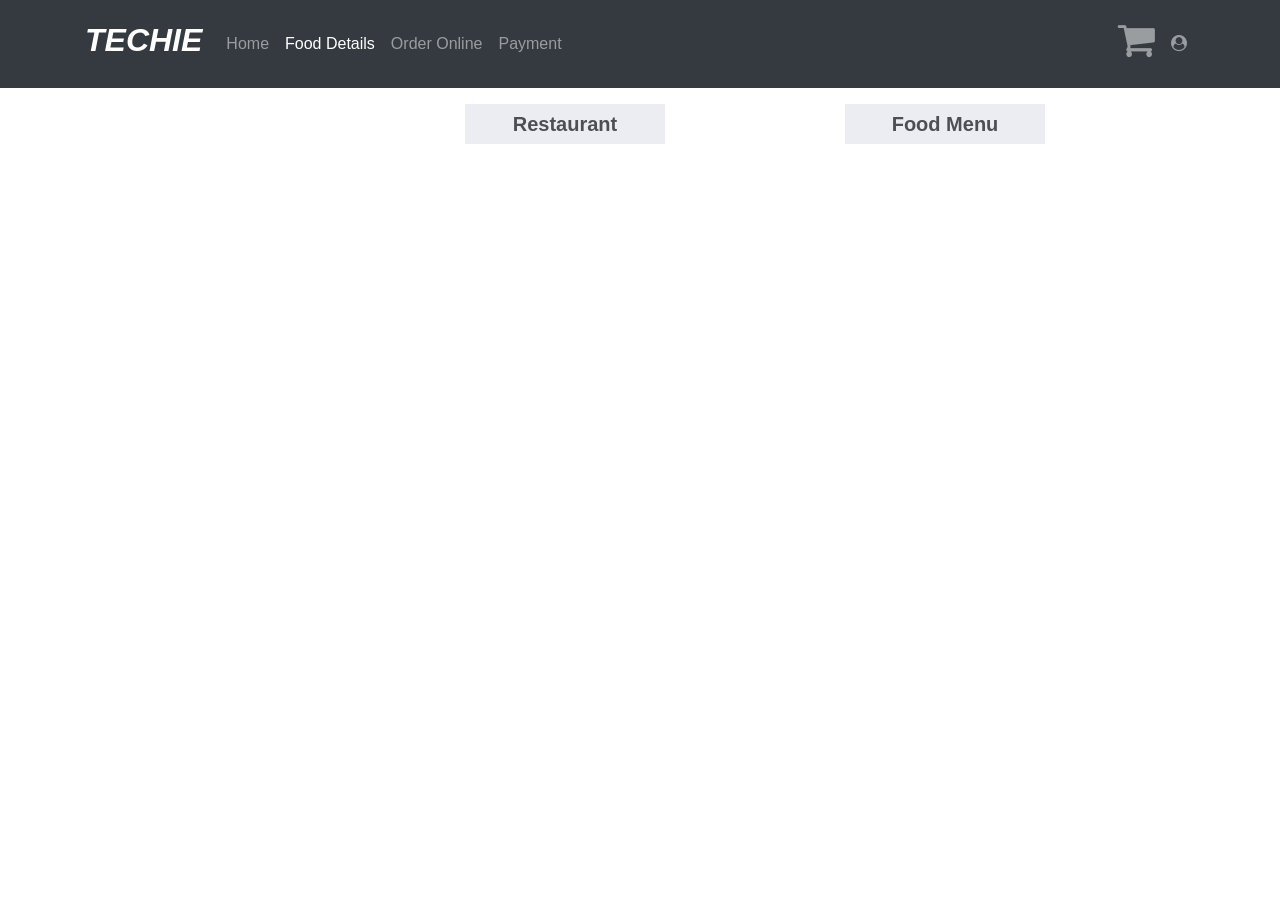
<file: src/main/resources/static/bookingtable.html>
<!DOCTYPE html>
<html lang="en">
<head>
    
<meta charset="utf-8">
<meta name="viewport" content="width=device-width, initial-scale=1, shrink-to-fit=no">
<title>Bootstrap 4 Horizontal Form Layout</title>
<link rel="stylesheet" href="bookingtable.css">
<link rel="stylesheet" href="https://stackpath.bootstrapcdn.com/bootstrap/4.3.1/css/bootstrap.min.css">
<link rel="stylesheet" href="https://maxcdn.bootstrapcdn.com/font-awesome/4.7.0/css/font-awesome.min.css">
<script src="https://ajax.googleapis.com/ajax/libs/jquery/3.3.1/jquery.min.js"></script>
<script src="https://cdnjs.cloudflare.com/ajax/libs/popper.js/1.14.7/umd/popper.min.js"></script>
<script src="https://stackpath.bootstrapcdn.com/bootstrap/4.3.1/js/bootstrap.min.js"></script>
<style>

 
        

  </style>
</head>
<body  >

        <nav class="navbar navbar-expand-md navbar-dark bg-dark mb-3">
                <div class="container">
                    <a href="#" class="navbar-brand mr-3"><h2><b><i>TECHIE</i></b></h2></a>
                    <button type="button" class="navbar-toggler" data-toggle="collapse" data-target="#navbarCollapse">
                        <span class="navbar-toggler-icon"></span>
                    </button>
                    <div class="collapse navbar-collapse" id="navbarCollapse">
                        <div class="navbar-nav">
                            <a href="#" class="nav-item nav-link " onclick="location.href='home.html';">Home</a>
                            <a href="#" class="nav-item nav-link active" >Food Details</a>
                            <a href="#" class="nav-item nav-link" onclick="location.href='Order.html';">Order Online</a>
                            <a href="#" class="nav-item nav-link"  onclick="location.href='pay.html';">Payment</a>
                        </div>
                        <div class="navbar-nav ml-auto">
                        
                             <a href="#" class="nav-item nav-link">  <form class="form-inline">
                        
                                        
                              <a href="#" class="nav-item nav-link"  onclick="location.href='cart.html';"><h1><b><i class="fa fa-shopping-cart icon"></i></b></h1> </a>
                              <a href="#" class="nav-item nav-link" onclick="location.href='1.html';"><b><i class="fa fa-user-circle icon"></i></b></a>

                                      </div>
                                </div>
                            </form></a>
                           
                        </div>
                    </div>
                </div>    
</nav>


<div class="container">
        <div class="row">
                <div class="col-lg-4">
                        <div id='hotels'></div>

                        <script type="text/javascript">
        
                            function loadPosts(id) {
                              console.log("hi");
                        fetch(`http://localhost:8080/api/menu/${id}`)
                        .then((res) => res.json()).then(h => {
                            let output = '';
                           // hotel.map(h => {
                                output += `
                                    <h1>${h.menuItems}</h1>
                                    
                                    <style>
                                    body{
                                        background-color:rgb(250, 229, 108);;
                                        background-size:100%;

                                    }
                                    </style>
                                   <body>
                                    <table style="border-collapse:collapse;font-family: normal;width:100%;">
                                      <tr>
                                        <th>Start Time</th>
                                        <th>End Time</th>
                                       
                                          </tr>
                                       <tr>
                                        <td>${h.startTime}</td>
                                        <td>${h.endTime}</td>
                                       
                                          </tr>
                                        </table>
                                        </body>
                    
                                `;
                                console.log(h.hotelName);
                            
                            document.getElementById('hotels').innerHTML = output;
                            // window.location.href = "http://www.w3schools.com";
                        })
                        .catch((err) => {
                            console.log(err);
                        });
                    }
                    </script>
                    
                                    


                </div>
                <div class="col-lg-4">
                   

                    <div id='hotels'></div>

                        <script type="text/javascript">
        
                            function loadPost(id) {
                              console.log("hi");
                        fetch(`http://localhost:8080/api/rest/${id}`)
                        .then((res) => res.json()).then(h => {
                            let output = '';
                           // hotel.map(h => {
                                output += `
                                    <h1>${h.restName}</h1>
                                    
                                    <style>
                                    body{
                                        background-color:rgb(250, 229, 108);;
                                        background-size:100%;

                                    }
                                    </style>
                                   <body>
                                    <table style="border-collapse:collapse;font-family: normal;width:100%;">
                                      <tr>
                                        <th>RestaurantType</th>
                                        <th>RestaturantRegion</th>
                                       
                                          </tr>
                                       <tr>
                                        <td><b>${h.restType}</b></td>
                                        <td><b>${h.restRegion}</b></td>
                                       
                                          </tr>
                                        </table>
                                        <img src=" ${h.restimg}" width=100%  height=80%>
                                        </body>
                    
                                `;
                                console.log(h.hotelName);
                            
                            document.getElementById('hotels').innerHTML = output;
                            // window.location.href = "http://www.w3schools.com";
                        })
                        .catch((err) => {
                            console.log(err);
                        });
                    }
                    </script>
                    <ul>
                   
                            <li><a><b>Restaurant</b></a>
                               <ul>
                              <li class ="dropdown">
                                 <a   onclick="loadPost(1)">Saravanabhavan</a>
                                 <a onclick="loadPost(2)">Uthayambhavan</a>
                                 <a onclick="loadPost(3)">	Dakshin</a>
                                 <a onclick="loadPost(4)">Royal Veg</a>
                               
                              </li>
                              </ul>
                   





                </div>
                <div class="col-lg-4">      
                        <ul>
                   
                        <li><a><b>Food Menu</b></a>
                           <ul>
                          <li class ="dropdown">
                             <a   onclick="loadPosts(1)">idly</a>
                             <a onclick="loadPosts(1)">dhosaai</a>
                             <a onclick="loadPosts(1)">	poori</a>
                             <a onclick="loadPosts(1)">sapathi</a>
                            <a onclick="loadPosts(2)">Briyani</a>
                             <a onclick="loadPosts(2)">	meals</a>
                             <a onclick="loadPosts(2)">	sapathi</a>
                             <a onclick="loadPosts(2)">	rice</a>
                             <a onclick="loadPosts(3)">	sapathi</a>
                             <a onclick="loadPosts(3)">parotta</a>
                             <a onclick="loadPosts(3)">	meals</a>
                          </li>
                          </ul></div>
            </div>

            










  </div>

    

  
 
</body>

</html>
</file>
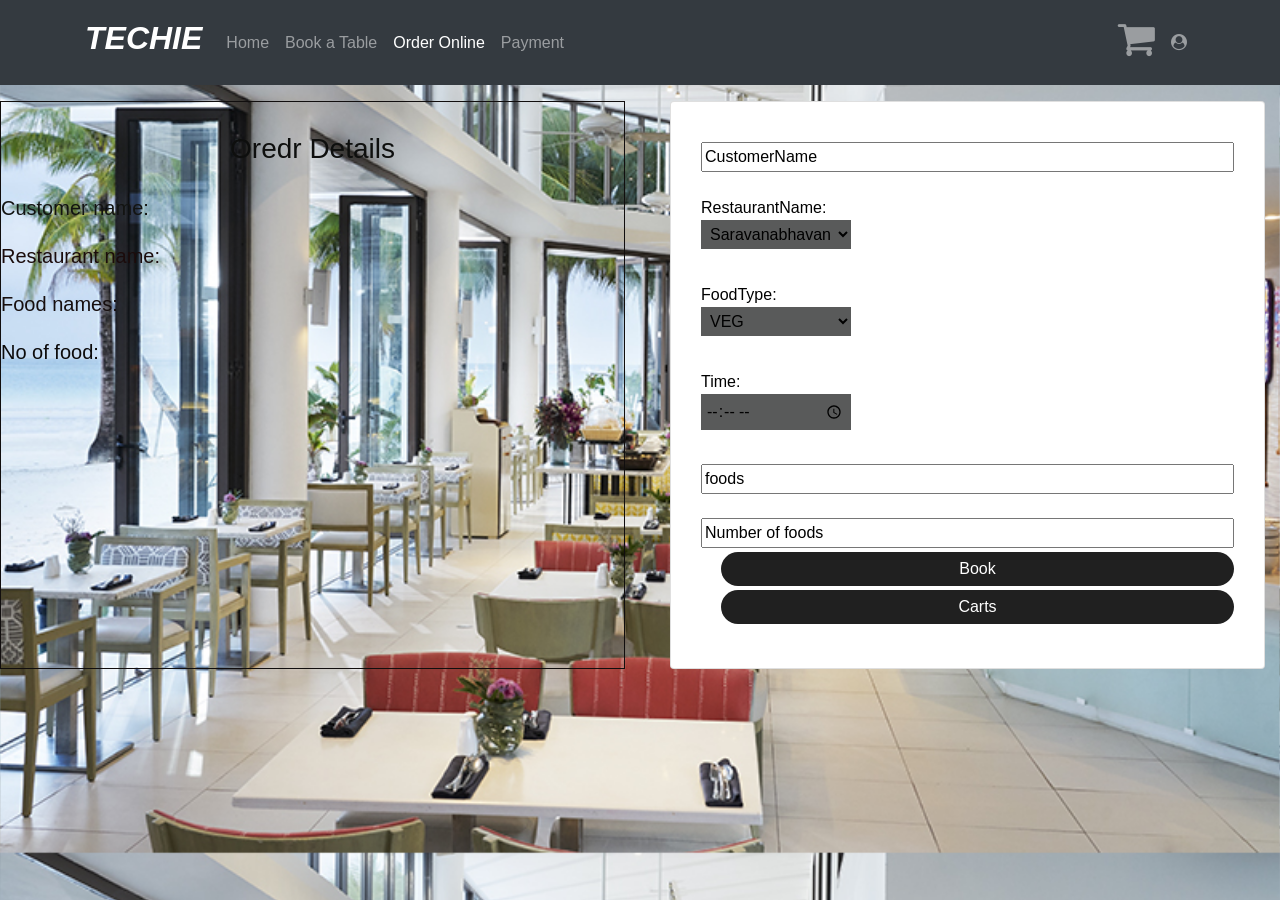
<file: src/main/resources/static/order.html>
<!DOCTYPE html>
<html lang="en">
<head>
    
<meta charset="utf-8">
<meta name="viewport" content="width=device-width, initial-scale=1, shrink-to-fit=no">
<title>Bootstrap 4 Horizontal Form Layout</title>
<link rel="stylesheet" href="order.css">
<link rel="stylesheet" href="https://stackpath.bootstrapcdn.com/bootstrap/4.3.1/css/bootstrap.min.css">
<link rel="stylesheet" href="https://maxcdn.bootstrapcdn.com/font-awesome/4.7.0/css/font-awesome.min.css">
<script src="https://ajax.googleapis.com/ajax/libs/jquery/3.3.1/jquery.min.js"></script>
<script src="https://cdnjs.cloudflare.com/ajax/libs/popper.js/1.14.7/umd/popper.min.js"></script>
<script src="https://stackpath.bootstrapcdn.com/bootstrap/4.3.1/js/bootstrap.min.js"></script>
<style>
     ::placeholder {
              color:black;
              opacity: 1; /* Firefox */
            }
            
            :-ms-input-placeholder { /* Internet Explorer 10-11 */
             color:black;
            }
            
            ::-ms-input-placeholder { /* Microsoft Edge */
             color:black;
            }

 
        

  </style>
</head>
<body   >

        <nav class="navbar navbar-expand-md navbar-dark bg-dark mb-3">
                <div class="container">
                    <a href="#" class="navbar-brand mr-3"><h2><b><i>TECHIE</i></b></h2></a>
                    <button type="button" class="navbar-toggler" data-toggle="collapse" data-target="#navbarCollapse">
                        <span class="navbar-toggler-icon"></span>
                    </button>
                    <div class="collapse navbar-collapse" id="navbarCollapse">
                        <div class="navbar-nav">
                            <a href="#" class="nav-item nav-link " onclick="location.href='home.html';">Home</a>
                            <a href="#" class="nav-item nav-link " onclick="location.href='bookingtable.html';">Book a Table</a>
                            <a href="#" class="nav-item nav-link  active">Order Online</a>
                            <a href="#" class="nav-item nav-link"  onclick="location.href='pay.html';">Payment</a>

                        </div>
                        <div class="navbar-nav ml-auto">
                        
                             <a href="#" class="nav-item nav-link">  <form class="form-inline">
                        
                                        
                                <a href="#" class="nav-item nav-link"  onclick="location.href='cart.html';"><h1><b><i class="fa fa-shopping-cart icon"></i></b></h1> </a>
                                <a href="#" class="nav-item nav-link" onclick="location.href='1.html';"><b><i class="fa fa-user-circle icon"></i></b></a>
                                        
                                      </div>
                                </div>
                            </form></a>
                           
                        </div>
                    </div>
                </div>    
</nav>

<div class="containe">
        <!--Row with two equal columns-->
        <div class="row">
            <div class="col-md-6">
                <!--new row-->

                <div style="width:100%;height:100%;border:1px solid #110e0e;">
                        <h3 align="center" style="margin: 30px; color: rgb(14, 15, 14)">Oredr Details</h3>
                    <div class="containe mt-3">
                        <div class="row">
                                <div class="col-md-6" style="position: relative;">
                                    <div class="details">
                                    <h5 align="left" style="color: rgb(19, 20, 18)">Customer name:</h5>
                                    </div>
                                </div>
                                <div class="col-md-6" style="position: relative;">
                                    <div class="details">
                                    <h5 align="left" style="word-wrap: break-word; color: rgb(34, 20, 20)" id="cname" ></h5>
                                    </div>
                                </div>
                        </div>
                    </div>

                    <div class="containe mt-3">
                            <div class="row">
                                    <div class="col-md-6" style="position: relative;">
                                        <div class="details">
                                        <h5 align="left" style="color: rgb(27, 12, 12)">Restaurant name:</h5>
                                        </div>
                                    </div>
                                    <div class="col-md-6" style="position: relative;">
                                        <div class="details">
                                        <h5 align="left" style="word-wrap: break-word; color: rgba(21, 22, 20, 0.719)" id="resname" ></h5>
                                        </div>
                                    </div>
                            </div>
                        </div>

                        <div class="containe mt-3">
                                <div class="row">
                                        <div class="col-md-6" style="position: relative;">
                                            <div class="details">
                                            <h5 align="left" style="color: rgb(22, 14, 14)">Food names:</h5>
                                            </div>
                                        </div>
                                        <div class="col-md-6" style="position: relative;">
                                            <div class="details">
                                            <h5 align="left" style="word-wrap: break-word; color: rgb(23, 26, 22)" id="foodname" ></h5>
                                            </div>
                                        </div>
                                </div>
                            </div>

                            <div class="containe mt-3">
                                    <div class="row">
                                            <div class="col-md-6" style="position: relative;">
                                                <div class="details">
                                                <h5 align="left" style="color: rgb(12, 11, 11)">No of food:</h5>
                                                </div>
                                            </div>
                                            <div class="col-md-6" style="position: relative;">
                                                <div class="details">
                                                <h5 align="left" style="word-wrap: break-word; color: rgb(13, 14, 13)" id="noname" ></h5>
                                                </div>
                                            </div>
                                    </div>
                                </div>




</div>



                <!--new row-->
            </div>
            <div class="col-md-6"><div class="container">
         
                    <div class="card"> 
                       <input type="text" placeholder="CustomerName" id="Name"><br>
                     
                       
                       RestaurantName: &nbsp;&nbsp;&nbsp;&nbsp;&nbsp;<select class="style" id="rest">
                            <option value="Saravanabhavan">Saravanabhavan</option>
                            <option  value="Uthyambavan">Uthyambavan</option>
                            <option value="Dakshan">Dakshan</option>
                            <option value="Royal">Royal</option>
                            <option value="Annamal">Annamal</option>
                       
                                  </select>
                                   
                                   
                        
                                  <br>
          
                              FoodType: &nbsp;&nbsp;&nbsp;&nbsp;&nbsp;&nbsp;<select class="style" id="food" >
                                  <option value="VEG">VEG</option>
                                  <option value="NON_VEG">NON_VEG</option>
                                  <option value="CUISINE">CUISINE</option>
                                  
                                 
                                  </select><br>
          
                         Time:&nbsp;&nbsp;<input type="time" name="Check-in-Date" class="style" id="time"><br>
        
                          <input type="text" placeholder="foods" id="ww"><br>
                          <input type="text" placeholder="Number of foods" id="no"><br>
                          <input type="button" onclick="handleClick()" class="button" value="Book"   id="button">
          
          &nbsp;&nbsp;&nbsp;&nbsp;&nbsp;&nbsp;&nbsp;&nbsp;&nbsp;&nbsp;&nbsp;&nbsp;&nbsp;     
          
          
          <input type="button" onclick="location.href='cart.html';" class="button1" value="Carts" id="button">
          &nbsp;&nbsp;&nbsp;&nbsp;&nbsp;&nbsp;&nbsp;&nbsp;&nbsp;&nbsp;&nbsp;&nbsp;&nbsp;     
          
          
         
                      </div>
            </div>      
            </div>
           </div>
        </div>
<script type="text/javascript">
    function postData(url = '', data = {}) {
        console.log('We are here');
        // Default options are marked with *
        return fetch(url, {
            method: 'POST', // *GET, POST, PUT, DELETE, etc.
            mode: 'cors', // no-cors, cors, *same-origin
            cache: 'no-cache', // *default, no-cache, reload, force-cache, only-if-cached
            credentials: 'same-origin', // include, *same-origin, omit
            headers: {
                'Content-Type': 'application/json',
                // 'Content-Type': 'application/x-www-form-urlencoded',
            },
            redirect: 'follow', // manual, *follow, error
            referrer: 'no-referrer', // no-referrer, *client
            body: JSON.stringify(data), // body data type must match "Content-Type" header
        })
            .then(response => response.json()); // parses JSON response into native Javascript objects 
    }

    function handleClick() {
        console.log('Hi');
        const name = document.getElementById('Name').value;
        
        var rest = document.getElementById('rest').value
        //alert(rest);
        const food = document.getElementById('food').value;
       // alert(food);
        const time = document.getElementById('time').value;
        const ww = document.getElementById('ww').value;
        const no = document.getElementById('no').value;
        
        const Data = {
            url: 'http://localhost:8080/api/seat',
            data: { 
                'customerName': name, 
                'restaurantName': rest, 
                'foodType': food, 
                'time': time, 
                'foods': ww, 
                'noFood':no 
            }
        };
        postData(Data.url, Data.data)
            .then(data =>{


                document.getElementById('cname').innerHTML=`${data.customerName}`;
                document.getElementById('resname').innerHTML=`${data.restaurantName}`;
                document.getElementById('foodname').innerHTML=`${data.foodType}`;
                document.getElementById('noname').innerHTML=`${data.noFood}`;


               // alert(data.orderId);
            })            
            .catch(error => console.error(error));
            alert("Booking Successfull");
    }
</script>

  
 
</body>

</html>
</file>
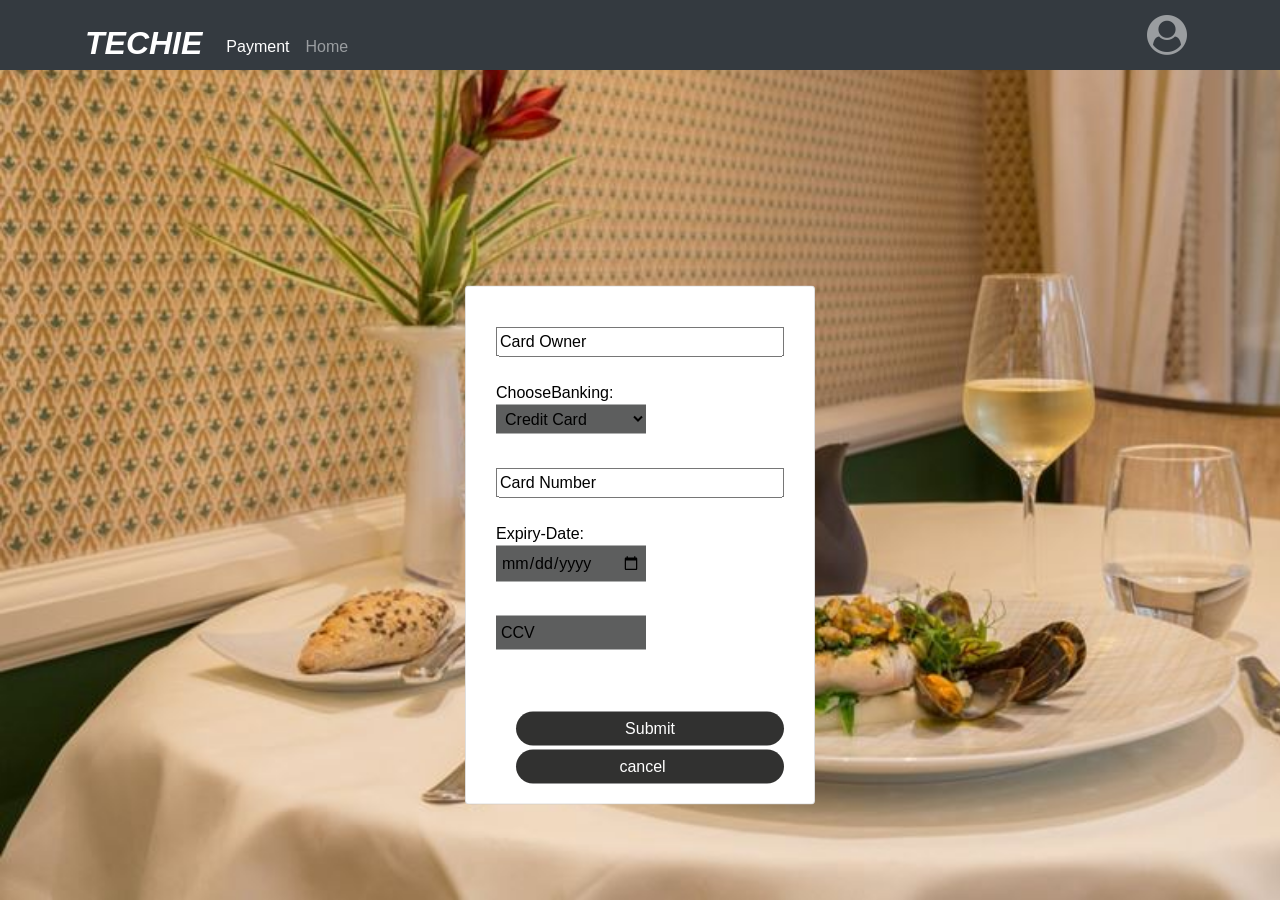
<file: src/main/resources/static/pay.html>
<html>
    <head><title>booking</title>
    
    <meta charset="utf-8">
<meta name="viewport" content="width=device-width, initial-scale=1, shrink-to-fit=no">
<title>Bootstrap 4 Horizontal Form Layout</title>

<link rel="stylesheet" href="style3.css">
<link rel="stylesheet" href="https://stackpath.bootstrapcdn.com/bootstrap/4.3.1/css/bootstrap.min.css">
<link rel="stylesheet" href="https://maxcdn.bootstrapcdn.com/font-awesome/4.7.0/css/font-awesome.min.css">
<script src="https://ajax.googleapis.com/ajax/libs/jquery/3.3.1/jquery.min.js"></script>
<script src="https://cdnjs.cloudflare.com/ajax/libs/popper.js/1.14.7/umd/popper.min.js"></script>
<script src="https://stackpath.bootstrapcdn.com/bootstrap/4.3.1/js/bootstrap.min.js"></script>
    </head>
    <style>
            ::placeholder {
              color:black;
              opacity: 1; /* Firefox */
            }
            
            :-ms-input-placeholder { /* Internet Explorer 10-11 */
             color:black;
            }
            
            ::-ms-input-placeholder { /* Microsoft Edge */
             color:black;
            }
            </style>
    <body>
        <nav class="navbar navbar-expand-md navbar-dark bg-dark mb-3">
            <div class="container">
                <a href="#" class="navbar-brand mr-3"><h2><b><i>TECHIE</i></b></h2></a>
                <button type="button" class="navbar-toggler" data-toggle="collapse" data-target="#navbarCollapse">
                    <span class="navbar-toggler-icon"></span>
                </button>
                <div class="collapse navbar-collapse" id="navbarCollapse">
                    <div class="navbar-nav">
                        <a href="#" class="nav-item nav-link  active"  > Payment</a>
                        <a href="#" class="nav-item nav-link" onclick="location.href='bookingtable.html';" >Home</a>
                        <a href="#" class="nav-item nav-link"></a>
                        <a href="#" class="nav-item nav-link"></a>
                    </div>
                    <div class="navbar-nav ml-auto">
                    
                         <a href="#" class="nav-item nav-link">  <form class="form-inline">
                    
                                    <a href="#" class="nav-item nav-link" ><h1><b><i class="fa fa-user-circle icon"></i></b></h1></a>
                                </div>
                            </div>
                        </form></a>
                       
                    </div>
                </div>
            </div>    
</nav>

            
<div class="container">
    <div class="row">
        <div class="col-lg-4"></div>
        <div class="col-lg-4">
             <div class="card"> 
            <input type="text" placeholder="Card Owner" id="inputName"><br>
           ChooseBanking: &nbsp;&nbsp;&nbsp;
            
                       <select class="style"  id="inputPay">
                         <option value="Credit Card">Credit Card</option>
                         <option value="Debit Card">Debit Card</option>
                         
                       </select><br>

                       <input type="number" placeholder="Card Number" id="inputNum"><br>
           Expiry-Date:&nbsp;&nbsp;<input type="date" name="Check-in-Date"  id="inputExpiry"class="style" ><br>
                       <input type="number"placeholder="CCV" class="style" id="inputCcv" ><br><br>
                       &nbsp;&nbsp;&nbsp;&nbsp;&nbsp;&nbsp;<input type="submit"   onclick="handleClick()" id="button"></button>
                       &nbsp;&nbsp;&nbsp;&nbsp;&nbsp;&nbsp;<input type="button" onclick="location.href='hotels.html';" class="button" value="cancel" id="button" style="top: -20px; padding-right: 20px;" >
       </div></div>
        <div class="col-lg-4"></div>
    </div>        
                
                
 </div> 
 <script type="text/javascript">
    function postData(url = '', data = {}) {
      console.log('We are here');
      // Default options are marked with *
      return fetch(url, {
        method: 'POST', // *GET, POST, PUT, DELETE, etc.
        mode: 'cors', // no-cors, cors, *same-origin
        cache: 'no-cache', // *default, no-cache, reload, force-cache, only-if-cached
        credentials: 'same-origin', // include, *same-origin, omit
        headers: {
          'Content-Type': 'application/json',
          // 'Content-Type': 'application/x-www-form-urlencoded',
        },
        redirect: 'follow', // manual, *follow, error
        referrer: 'no-referrer', // no-referrer, *client
        body: JSON.stringify(data), // body data type must match "Content-Type" header
      })
        .then(response => response.json()); // parses JSON response into native Javascript objects 
    }

    function handleClick() {
      console.log('Hi');
      const name = document.getElementById('inputName').value;
      const pay= document.getElementById('inputPay').value;
      const num = document.getElementById('inputNum').value;
      const exp= document.getElementById('inputExpiry').value;
      const numb= document.getElementById('inputCcv').value;
      



      const Data = {
        url: 'http://localhost:8080/api/payments',
        data: {
          'cardOwner': name,
          'creditCard':pay,
          ' cardNum':num,
          'date':exp,
          'ccv':numb

        }
      };
      postData(Data.url, Data.data)
        .then(data => {
          
          if((num.length<=16)  && (numb.length<=3))
          {
           // return true;
          console.log(JSON.stringify(data));
           window.location.href = "success.html";
          }
          else{
            alert("Please enter your 16 digit card number and 3 digit ccv");
         
        
        
          }
         
        })
        .catch(error => console.error(error));
    }        
  </script>   

 

    </body>
</html>
</file>
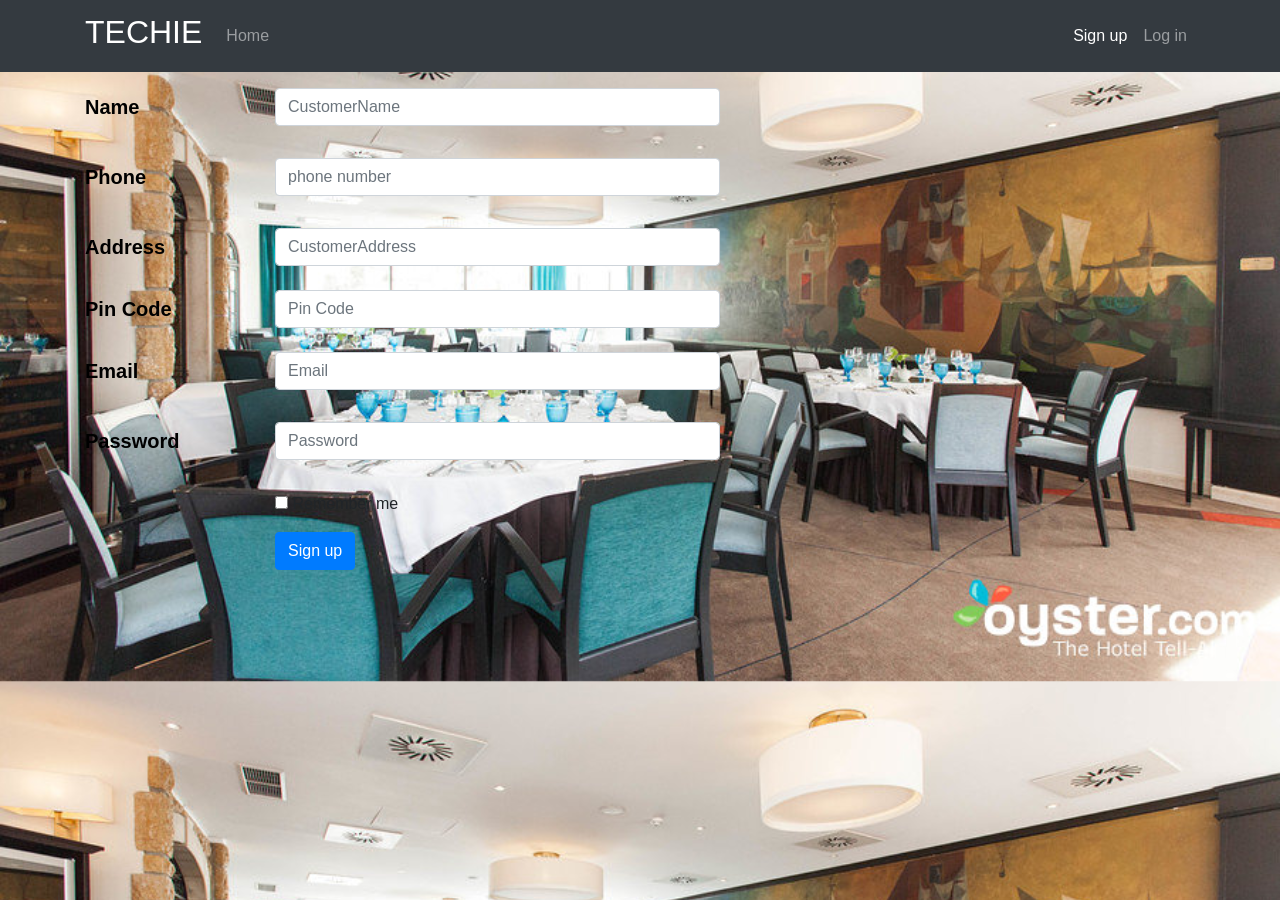
<file: src/main/resources/static/sign in.html>
<!DOCTYPE html>
<html lang="en">

<head>
    <meta charset="utf-8">
    <meta name="viewport" content="width=device-width, initial-scale=1, shrink-to-fit=no">
    <title>Bootstrap 4 Horizontal Form Layout</title>
    <link rel="stylesheet" href="sign in.css">
    <link rel="stylesheet" href="https://stackpath.bootstrapcdn.com/bootstrap/4.3.1/css/bootstrap.min.css">
    <link rel="stylesheet" href="https://maxcdn.bootstrapcdn.com/font-awesome/4.7.0/css/font-awesome.min.css">
    <script src="https://ajax.googleapis.com/ajax/libs/jquery/3.3.1/jquery.min.js"></script>
    <script src="https://cdnjs.cloudflare.com/ajax/libs/popper.js/1.14.7/umd/popper.min.js"></script>
    <script src="https://stackpath.bootstrapcdn.com/bootstrap/4.3.1/js/bootstrap.min.js"></script>


    <style>

    </style>

</head>

<body background="restaurante-varanda-de-lisboa--v15969937-w902 (1).jpg">
<nav class="navbar navbar-expand-md navbar-dark bg-dark mb-3">
    <div class="container">
        <a href="#" class="navbar-brand mr-3">
            <h2>TECHIE</h2>
        </a>
        <button type="button" class="navbar-toggler" data-toggle="collapse" data-target="#navbarCollapse">
            <span class="navbar-toggler-icon"></span>
        </button>
        <div class="collapse navbar-collapse" id="navbarCollapse">
            <div class="navbar-nav">
                <a href="#" class="nav-item nav-link " onclick="location.href='index.html';">Home</a>
                <a href="#" class="nav-item nav-link "></a>
                <a href="#" class="nav-item nav-link"></a>
                <a href="#" class="nav-item nav-link"></a>
            </div>
            <div class="navbar-nav ml-auto">

                <a href="#" class="nav-item nav-link active">Sign up</a>
                <a href="#" class="nav-item nav-link " onclick="location.href='login.html';">Log in</a>

            </div>
        </div>
    </div>
</nav>
<div class="container">
    <!--Row with two equal columns-->
    <div class="row">
        <div class="col">
            <div class="row">
                <div class="col">
                    <div class="form-group row">
                        <label for="inputname" class="col-sm-2 col-form-label">
                            <h5 style="color:black; "><b>Name</b> </h5>
                        </label>
                        <div class="col-sm-5">
                            <input type="text" class="form-control" id="inputName" onkeyup="checkregname()" placeholder="CustomerName">
                            <p class="text-danger" id="alertregname" ></p>
                        </div>
                    </div>
                    <div class="form-group row">
                        <label for="inputnumber" class="col-sm-2 col-form-label" >
                            <h5 style="color:black; "><b>Phone </b> </h5>
                        </label>
                        <div class="col-sm-5">
                            <input type="number" class="form-control" id="inputPhone"
                                   placeholder="phone number" onkeyup="checkregphone()">
                                   <p class="text-danger" id="alertregphone" ></p>
                        </div>
                    </div>
                    <div class="form-group row">
                        <label for="inputaddress" class="col-sm-2 col-form-label">
                            <h5 style="color:black; "><b>Address</b> </h5>
                        </label>
                        <div class="col-sm-5">
                            <input type="text" class="form-control" id="inputAddress"
                                   placeholder="CustomerAddress">
                        </div>
                    </div>
                    <div class="form-group row">
                        <label for="inputpin" class="col-sm-2 col-form-label">
                            <h5 style="color:black; "><b>Pin Code</b> </h5>
                        </label>
                        <div class="col-sm-5">
                            <input type="number" class="form-control" id="inputNumber" placeholder="Pin Code">
                            
                        </div>
                    </div>

                    <div class="form-group row">
                        <label for="inputEmail" class="col-sm-2 col-form-label">
                            <h5 style="color:black; "><b>Email</b> </h5>
                        </label>
                        <div class="col-sm-5">
                            <input type="email" class="form-control" id="inputEmail"  placeholder="Email" onkeyup="checkregmail()">
                            <p class="text-danger" id="alertregmail" ></p>
                        </div>
                    </div>
                    <div class="form-group row">
                        <label for="inputPassword" class="col-sm-2 col-form-label">
                            <h5 style="color:black; "><b>Password</b> </h5>
                        </label>
                        <div class="col-sm-5">
                            <input type="password" onkeyup="checkregpass()" class="form-control" onkeyup="checkregpass()" id="inputPassword"placeholder="Password">
                            <p class="text-danger" id="alertregpass" ></p>
                        </div>
                    </div>
                    <div class="form-group row">
                        <div class="col-sm-10 offset-sm-2">
                            <label class="form-check-label"><input type="checkbox"> Remember me</label>
                        </div>
                    </div>
                    <div class="form-group row">
                        <div class="col-sm-10 offset-sm-2">
                            <button type="submit" id="sign" class="btn btn-primary" onclick="handleClick()">Sign up</button>
                        </div>
                    </div>
                    <div class="col"> </div>
                </div>
            </div>
        </div>
    </div>
</div>

<script type="text/javascript">
    function postData(url = '', data = {}) {
        console.log('We are here');
        // Default options are marked with *
        return fetch(url, {
            method: 'POST', // *GET, POST, PUT, DELETE, etc.
            mode: 'cors', // no-cors, cors, *same-origin
            cache: 'no-cache', // *default, no-cache, reload, force-cache, only-if-cached
            credentials: 'same-origin', // include, *same-origin, omit
            headers: {
                'Content-Type': 'application/json',
                // 'Content-Type': 'application/x-www-form-urlencoded',
            },
            redirect: 'follow', // manual, *follow, error
            referrer: 'no-referrer', // no-referrer, *client
            body: JSON.stringify(data), // body data type must match "Content-Type" header
        })
            .then(response => response.json()); // parses JSON response into native Javascript objects
    }

    function handleClick() {
        console.log('Hi');
        const name = document.getElementById('inputName').value;
        const email = document.getElementById('inputEmail').value;
        const phone = document.getElementById('inputPhone').value;
        const address = document.getElementById('inputAddress').value;
        const pin = document.getElementById('inputNumber').value;
        const password = document.getElementById('inputPassword').value;

        const Data = {
            url: 'http://localhost:8080/api/customers',
            data: {
                'customerName': name,
                'customerPassword': password,
                'customerPhoneno': phone,
                'customerEmail': email,
                'customerAddress': address,
                'customerPin': pin
            }
        };


        postData(Data.url, Data.data)
            .then(data => console.log(JSON.stringify(data)))
    .catch(error => console.error(error));
        alert("Successfully created account");
        window.location="login.html";
    }

    function checkregmail(){
        console.log("entered into check mail");
        var decimal=  /^([a-zA-Z0-9_\-\.]+)@((\[[0-9]{1,3}\.[0-9]{1,3}\.[0-9]{1,3}\.)|(([a-zA-Z0-9\-]+\.)+))([a-zA-Z]{2,4}|[0-9]{1,3})(\]?)$/;
        const element=document.getElementById('inputEmail');
        const email=element.value;
        if(email.match(decimal)){
            console.log("match");
            document.getElementById('alertregmail').innerHTML=``;
            document.getElementById('sign').disabled = false;
        }
        else{
            console.log("notmatch");
            document.getElementById('alertregmail').innerHTML=`enter valid email`;
            document.getElementById('sign').disabled = true;
        }
    }
    function checkregname(){
    console.log("entered into check name");
    var decimal=  /^[a-z0-9_-]{3,15}$/;
    const element=document.getElementById('inputName');
    const email=element.value;
    if(email.match(decimal)){
        console.log("match");
        document.getElementById('alertregname').innerHTML=``;
        document.getElementById('sign').disabled = false;
    }
    else{
        console.log("notmatch");
        document.getElementById('alertregname').innerHTML=`Username must be lowercase and have atleast 5 letters`;
        document.getElementById('sign').disabled = true;
    }
}

function checkregphone(){
    console.log("entered into check name");
    var decimal=  /^[2-9]{2}[0-9]{8}$/;
    const element=document.getElementById('inputPhone');
    const email=element.value;
    if(email.match(decimal)){
        console.log("match");
        document.getElementById('alertregphone').innerHTML=``;
        document.getElementById('sign').disabled = false;
    }
    else{
        console.log("notmatch");
        document.getElementById('alertregphone').innerHTML=`10 digit mobile number need to be entered`;
        document.getElementById('sign').disabled = true;
    }
}

function checkregpass(){
    console.log("entered into check name");
    var decimal=  /^(?=.*\d)(?=.*[a-z])(?=.*[A-Z])(?=.*[^a-zA-Z0-9])(?!.*\s).{8,15}$/;
    const element=document.getElementById('inputPassword');
    const email=element.value;
    if(email.match(decimal)){
        console.log("match");
        document.getElementById('alertregpass').innerHTML=``;
        document.getElementById('sign').disabled = false;
    }
    else{
        console.log("notmatch");
        document.getElementById('alertregpass').innerHTML=`Password must have one uppercase, one number and one special character`;
        document.getElementById('sign').disabled = true;
    }
}


</script>


</body>

</html>
</file>
<file: src/main/resources/static/bookingtable.css>
body{
    background-size: cover;
        
    }
    
    
    ul{
        margin:0px;
        padding:0px;
        list-style:none;
    }
    ul li{
        float:left;
        width:200px;
        height:40px;
        background-color: rgb(232, 233, 241);
        opacity: .8;
        line-height:40px;
        text-align:center;
        font-size:20px;
        margin-right: 4px;
    }
    ul li a{
        text-decoration: none;
        color:rgb(51, 41, 41);
        display:block;
    }
    ul li a:hover{
        background-color: blue;
    }
    ul li ul li{
        display: none;
    }
    ul li:hover ul li{
        display:block;
    }
    
    
    .mySlides {display: none;}
    .text {
        color:zz#09090a;
        font-size: 50px;
        padding: 8px 12px;
        position: absolute;
        bottom: 8px;
        width: 100%;
        text-align: center;
        font-family: cursive;
      }
</file>
<file: src/main/resources/static/order.css>
body{
    
    background-image:url(Sands-Restaurant.jpg);
      background-size:cover;
  }
  .card
  {
      
      padding:40px 30px 20px;
      background-size:cover;
      border-radius:1000px;
      background-color:blue;
      color:black;
      
    
  }
  
  #name
  {
    width:250px;
    border:none;
    background:transparent;
    border-bottom:1px solid black;
    padding:5;
    margin-bottom:20px;
    color:black;
    font-family: 'Times New Roman', Times, serif;
    font-size: 16
  }
  
  
  
  #button
  {
    border:20px;
    padding:5px ;
    background:rgb(32, 32, 32);
    color:white;
    margin-top:-20px;
    border:none;
    outline:none;
    margin-left: 20px;
    color:white;
    transition:3s;
    border-radius:100px;
  }
  #button:hover{
      background:deepskyblue;
      transition:2s;
  }
  
  .style{
    padding: 5px 5px;
    color:black;
    margin-bottom:10px;
    background:rgb(89, 90, 90);
    width:150px;
    border:black;
  }
  nav{
    height: 85px;
    text-align-last: auto;
    text-emphasis: top;
  }
  .container1{
    padding:60px 40px 50px;

  }
</file>
<file: src/main/resources/static/style3.css>
body{
    
  background-image:url(stanhope-hotel-brighton-restaurant-11.jpg);
    background-size:cover;
}
.card
{
    
    padding:40px 30px 20px;
    background-size:cover;
    border-radius:1000px;
    background-color:rgb(145, 145, 146);
    color:black;
    
  
}
.container
{
  padding:60px 40px 50px;
  top:60%;
  left:50%;
  position:absolute;
  transform:translate(-50%,-50%);
}
#name
{
  width:250px;
  border:none;
  background:transparent;
  border-bottom:1px solid black;
  padding:5.5px;
  margin-bottom:20px;
  color:black;
  font-family: 'Times New Roman', Times, serif;
  font-size: 16
}



#button
{
  border:20px;
  padding:5px ;
  background:rgb(49, 49, 48);
  color:white;
  margin-top:-20px;
  border:none;
  outline:none;
  margin-left: 20px;
  color:white;
  transition:3s;
  border-radius:100px;
}
#button:hover{
    background:deepskyblue;
    transition:2s;
}

.style{
  padding: 5px 5px;
  color:black;
  margin-bottom:10px;
  background:rgb(93, 94, 94);
  width:150px;
  border:black;
}
nav{
  height:70px;

 
}
</file>
<file: src/main/resources/static/sign in.css>
.bs-example{
    margin: 20px;   

}
body{
    background-size: 100%
}
</file>
